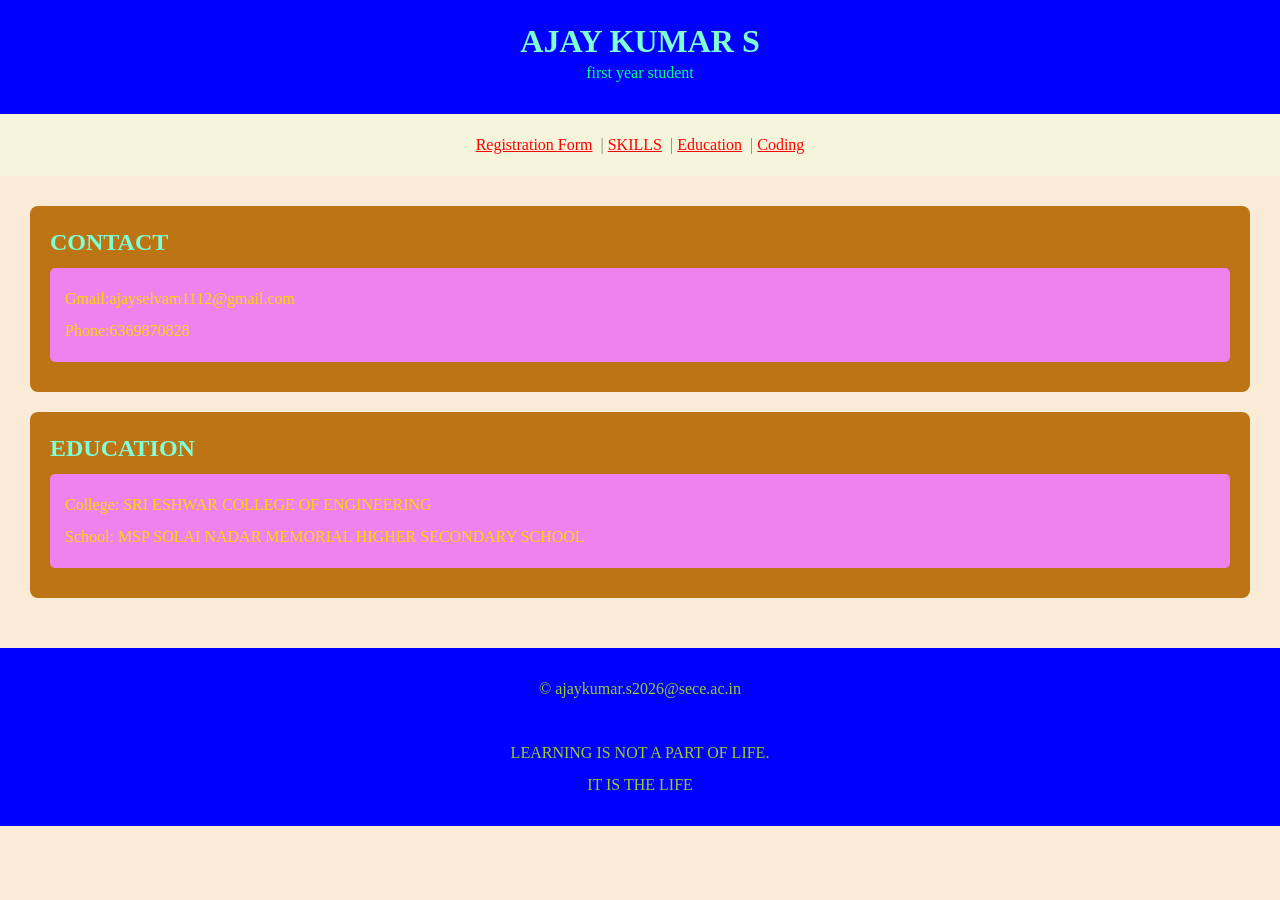
<file: Portfolio/index.html>
<!DOCTYPE html>
<html lang="en">
<head>
    <meta charset="UTF-8">
    <meta name="viewport" content="width=device-width, initial-scale=1.0">
    <title>IndexPage
    </title>
     <link rel="stylesheet" href="style.css">
</head>
<body>
    <header>
        <h1>AJAY KUMAR S</h1>
        <p> first year student</p>
    </header>
    <nav>
        <a href="home.html">Registration Form</a>&nbsp; |
        <a href="skills.html">SKILLS</a>&nbsp; |
        <a href="education.html">Education</a>&nbsp; |
        <a href="codingprofile.html">Coding</a>
    </nav>
    <main>
    <section>
         <h1>CONTACT</h1>
        <article>
           
            <p>Gmail:ajayselvam1112@gmail.com</p>
            <p>Phone:6369870828</p>
        </article>
    </section>
    <section>
        <H1>EDUCATION</H1>
        <article>
            
            <p>College: SRI ESHWAR COLLEGE OF ENGINEERING</p>
            <p>School: MSP SOLAI NADAR MEMORIAL HIGHER SECONDARY SCHOOL</p>
        </article>
    </section>
    </main>
    <footer>
        <p>&copy; ajaykumar.s2026@sece.ac.in</p>&nbsp; 
        <p>LEARNING IS NOT A PART OF LIFE.<br>IT IS THE LIFE</p>
    </footer>
    
</body>
</html>
</file>
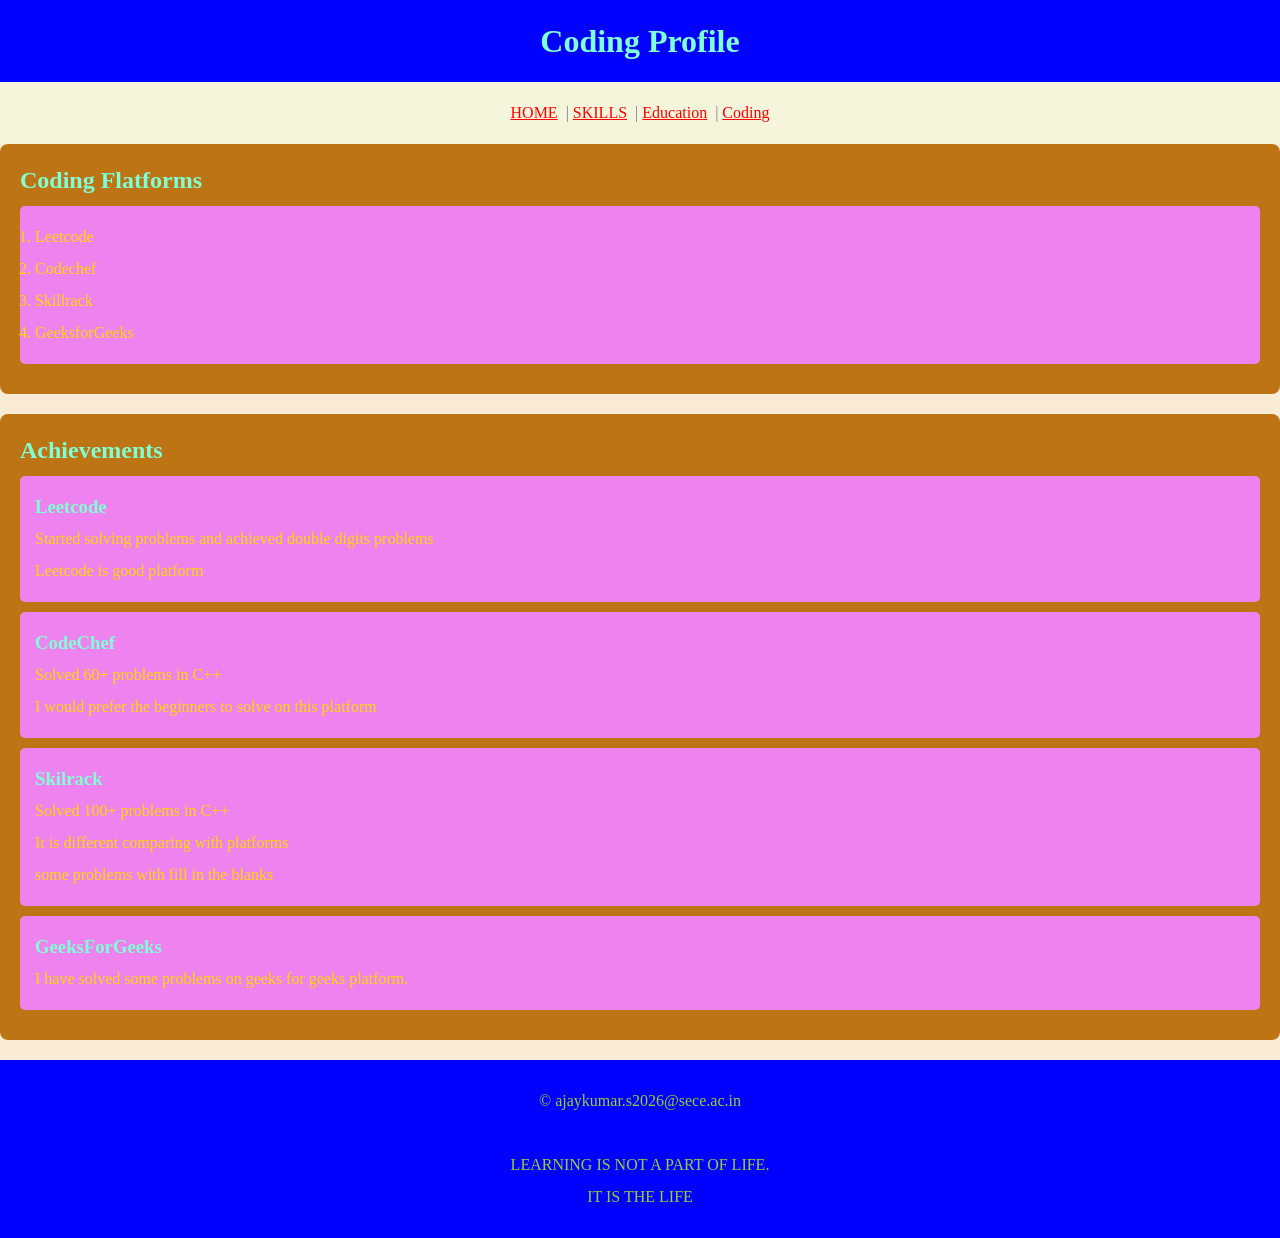
<file: Portfolio/codingprofile.html>
<!DOCTYPE html>
<html lang="en">
<head>
    <meta charset="UTF-8">
    <meta name="viewport" content="width=device-width, initial-scale=1.0">
    <title>Coding</title>
      <header>
        <h1>Coding Profile</h1>
    </header>
        <nav>
       <a href="index.html">HOME</a>&nbsp; |
        <a href="skills.html">SKILLS</a>&nbsp; |
        <a href="education.html">Education</a>&nbsp; |
        <a href="codingprofile.html">Coding</a>
    </nav>
     <link rel="stylesheet" href="style.css">
    
</head>
<body>
    <section>
        <h1>Coding Flatforms</h1>
        <article>
            <ol>
                <li>Leetcode</li>
                <li>Codechef</li>
                <li>Skillrack</li>
                <li>GeeksforGeeks</li>
            </ol>
        </article>
    </section>
    <section>
        <h1>Achievements</h1>
            
            
                
                <article>
                        <h1>Leetcode</h1>
                         <p>Started solving problems and achieved double digits problems</p>
                        <p>Leetcode is good platform</p>
                </article>

                    
                    <article>
                        <h1>CodeChef</h1>
                        <p>Solved 60+ problems in C++</p>
                        <p>I would prefer the beginners to solve on this platform</p>
                    </article>
                   
                    <article>
                         <h1>Skilrack</h1>
                        <p>Solved 100+ problems in C++</p>
                        <p>It is different comparing with platforms</p>
                        <p>some problems with fill in the blanks</p>
                    </article>
                   
                    <article>
                        <h1>GeeksForGeeks</h1>
                        <p>I have solved some problems on geeks for geeks platform.</p>
                    </article>
                
            

    </section>
    
</body>
<footer>
        <p>&copy; ajaykumar.s2026@sece.ac.in</p>&nbsp; 
        <p>LEARNING IS NOT A PART OF LIFE.<br>IT IS THE LIFE</p>
    </footer>
</html>
</file>
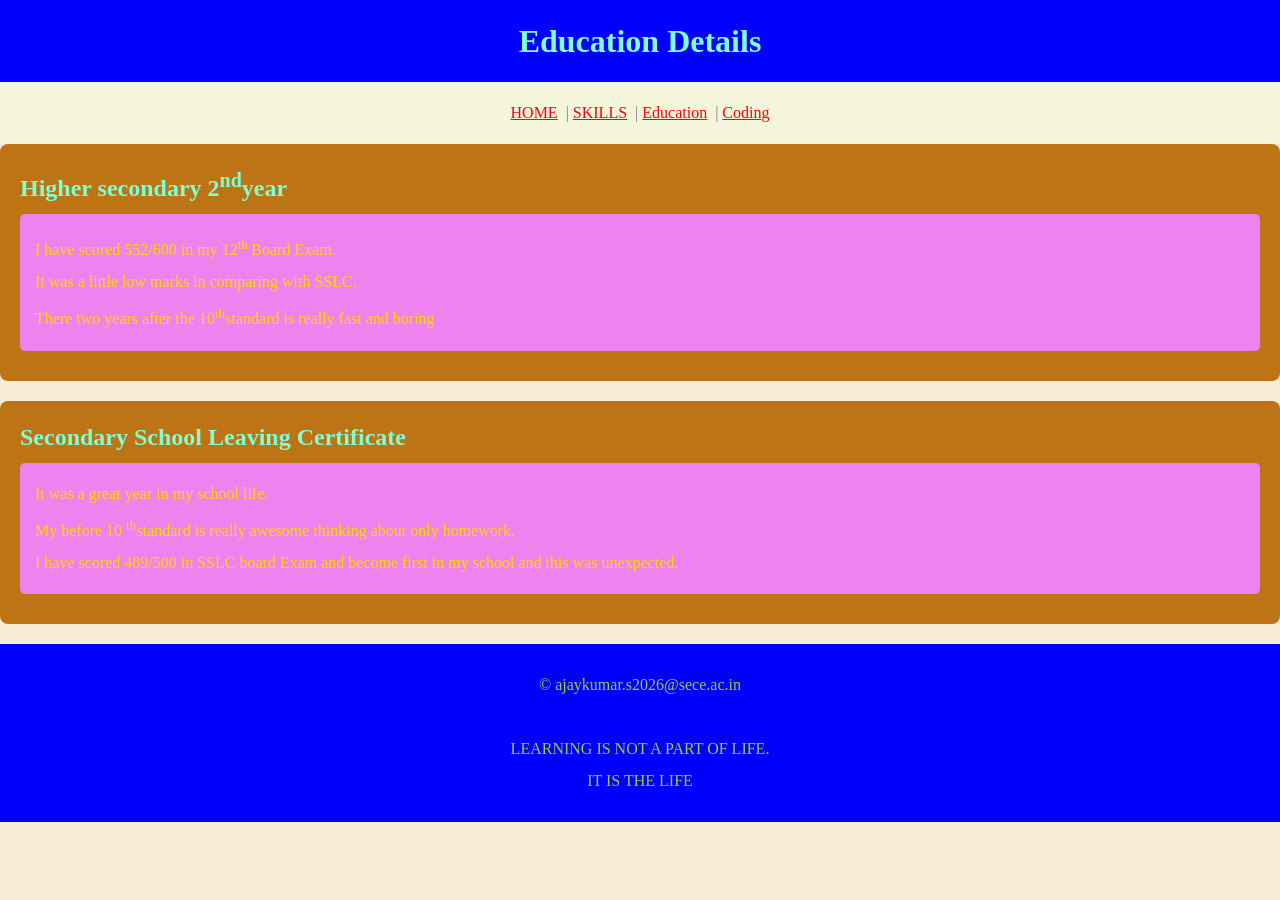
<file: Portfolio/education.html>
<!DOCTYPE html>
<html lang="en">
<head>
    <meta charset="UTF-8">
    <meta name="viewport" content="width=device-width, initial-scale=1.0">
    <title>Education</title>
    <header>
        <h1>Education Details</h1>
    </header>
    <link rel="stylesheet" href="style.css">
      <nav>
       <a href="index.html">HOME</a>&nbsp; |
        <a href="skills.html">SKILLS</a>&nbsp; |
        <a href="education.html">Education</a>&nbsp; |
        <a href="codingprofile.html">Coding</a>
    </nav>
</head>
<body>
    <section>
        <h1>Higher secondary 2<sup>nd</sup>year</h1>
        <article>
            <p>I have scored 552/600 in my 12<sup>th </sup>Board Exam.<br>It was a little low marks in comparing with SSLC.<br>There two years after the 10<sup>th</sup>standard is really fast and boring</p>

        </article>
        
    </section>
    <section>
        <h1>Secondary School Leaving Certificate</h1>
        <article>
            <p>It was a great year in my school life.<br>My before 10 <sup>th</sup>standard is really awesome thinking about only homework.</p>
            <p>I have scored 489/500 in SSLC board Exam and become first in my school and this was unexpected.</p>
        </article>
    </section>
    
    
</body>
<footer>
        <p>&copy; ajaykumar.s2026@sece.ac.in</p>&nbsp; 
        <p>LEARNING IS NOT A PART OF LIFE.<br>IT IS THE LIFE</p>
    </footer>
</html>
</file>
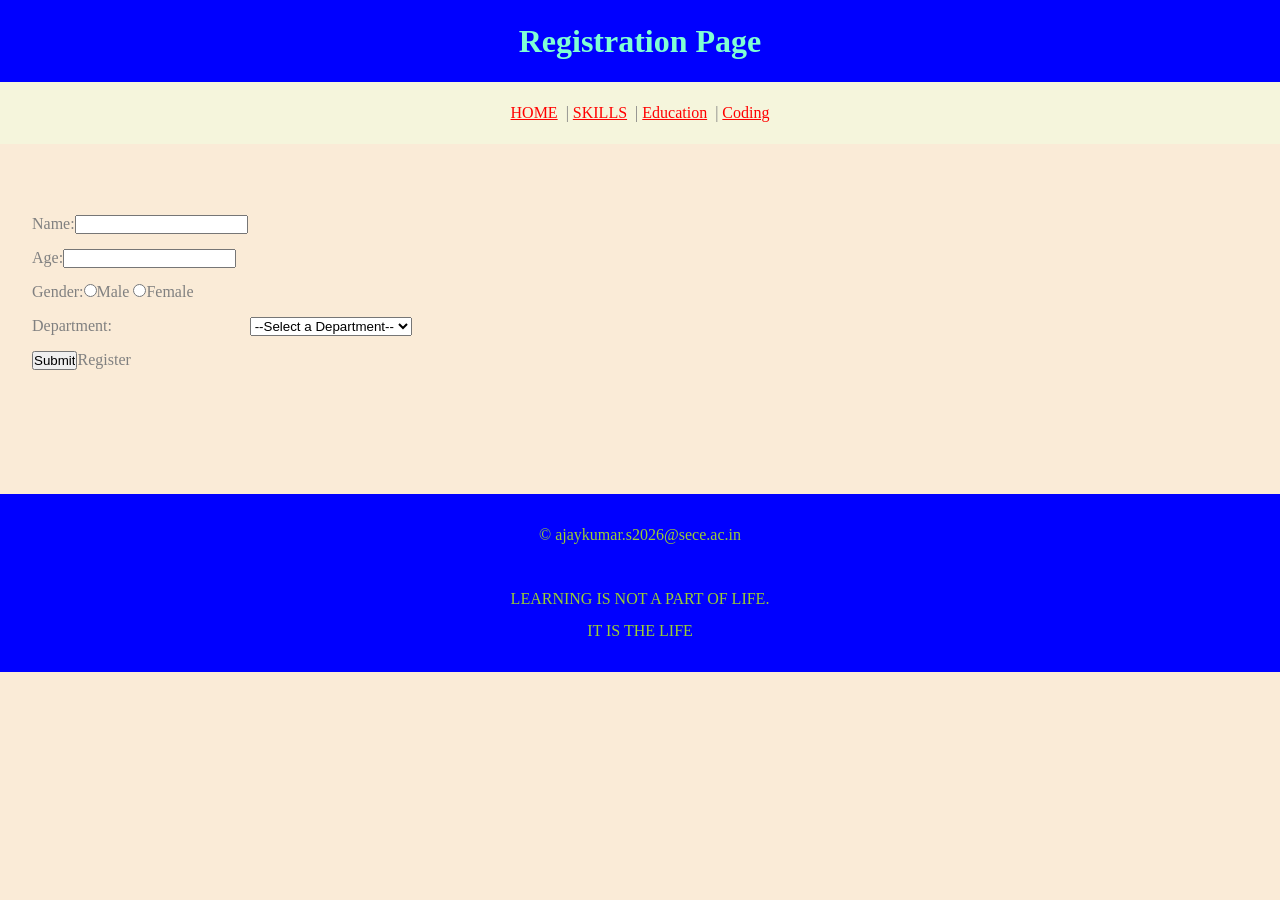
<file: Portfolio/home.html>
<!DOCTYPE html>
<html lang="en">
<head>
    <meta charset="UTF-8">
    <meta name="viewport" content="width=device-width, initial-scale=1.0">
    <title>Home</title>
    <link rel="stylesheet" href="style.css">
</head>
<body>
    <header>
        <h1>Registration Page</h1>
        <p></p>
    </header>
        <nav>
        <a href="index.html">HOME</a>&nbsp; |
        <a href="skills.html">SKILLS</a>&nbsp; |
        <a href="education.html">Education</a>&nbsp; |
        <a href="codingprofile.html">Coding</a>
    </nav>
    <main>
        <form>
        <table>
            <tr><td>Name:<input type="text" required></td></tr>
               <tr> <td>Age:<input type="text" required></td></tr>
                <br>
               <tr> <td>Gender:<input type="radio">Male
                <input type="radio" name="female">Female</td>
            </tr>
                 
            
           <tr> 
            <td>
            <label>Department:</label></td>
              
             <td><select name="department" id="dept-select">
    <option value="">--Select a Department--</option>
    <option value="cse">CSE</option>
    <option value="aiml">AIML</option>
    <option value="aids">AIDS</option>
</select></td></tr>
<tr>
   <td> <input type="submit">Register</td>
    
</tr>

            
        </table>
        </form>
    </main>
    </body>
    <footer>
        <p>&copy; ajaykumar.s2026@sece.ac.in</p>&nbsp; 
        <p style="text-decoration:solid">LEARNING IS NOT A PART OF LIFE.<br>IT IS THE LIFE</p>
    </footer>

</html>
</file>
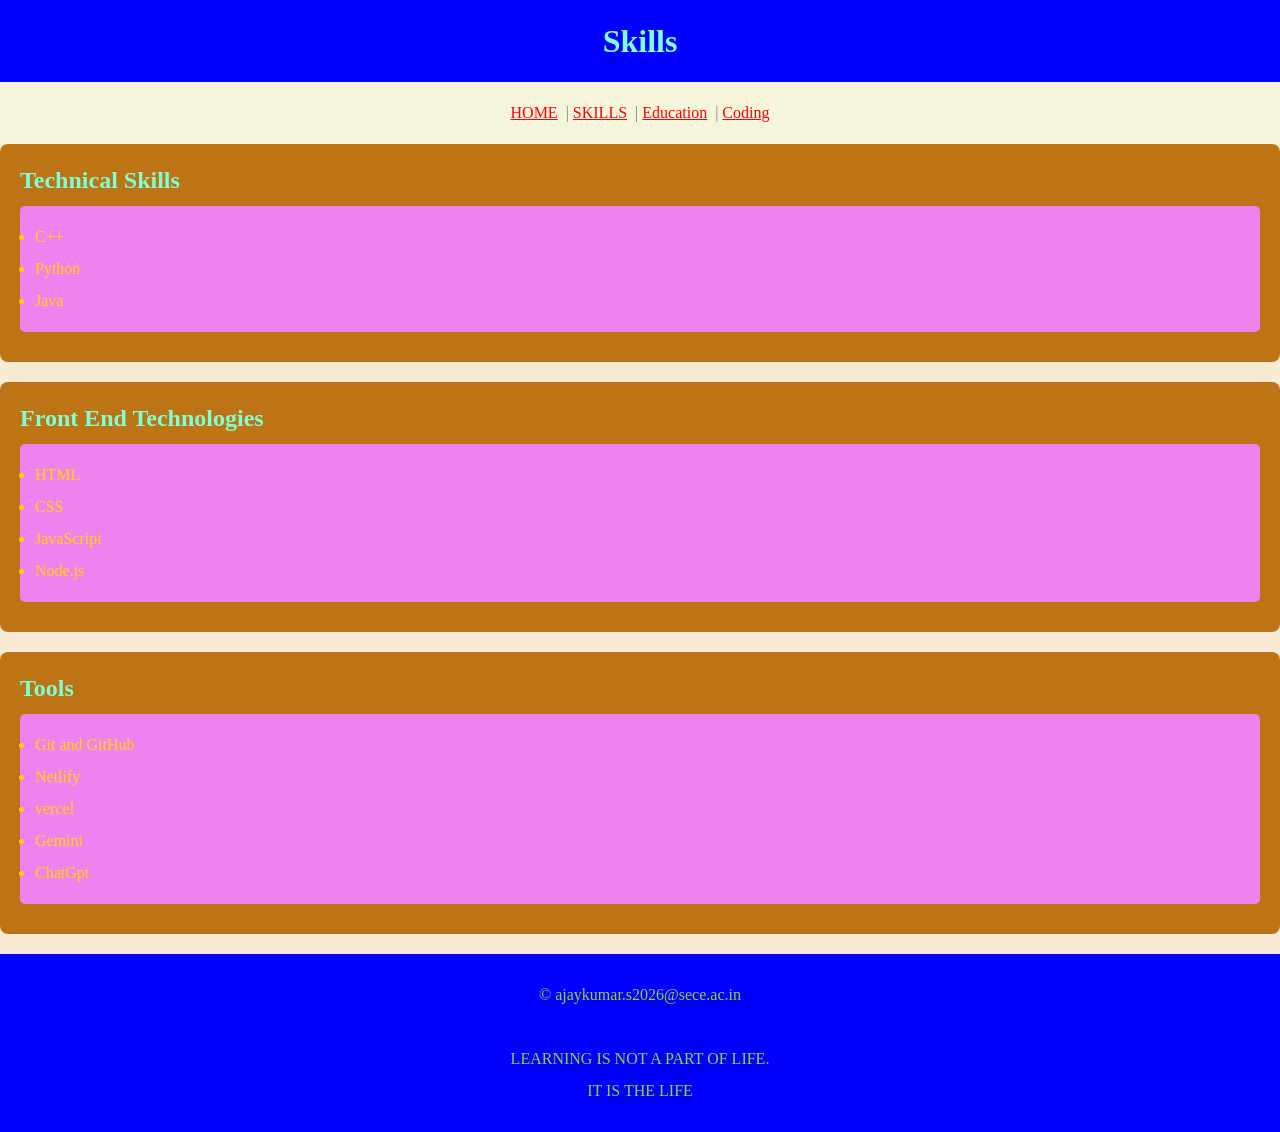
<file: Portfolio/skills.html>
<!DOCTYPE html>
<html lang="en">
<head>
    <meta charset="UTF-8">
    <meta name="viewport" content="width=device-width, initial-scale=1.0">
    <title>Education</title>
    <header>
        <h1>Skills</h1>
    </header>
    <link rel="stylesheet" href="style.css">
      <nav>
        <a href="index.html">HOME</a>&nbsp; |
        <a href="skills.html">SKILLS</a>&nbsp; |
        <a href="education.html">Education</a>&nbsp; |
        <a href="codingprofile.html">Coding</a>
    </nav>
</head>
<body>
    <section>
        <h1>Technical Skills </h1>
        <article>
            <ul>
                <li>
                    C++
                </li>
                <li>Python</li>
                <li>Java</li>
            </ul>
        </article>
        
    </section>
    <section>
        <h1>Front End Technologies</h1>
        <article>
           <ul>
            <li>HTML</li>
            <li>CSS</li>
            <li>JavaScript</li>
            <li>Node.js</li>
           </ul>
        </article>
    </section>
    <section>
        <h1>
            Tools
        </h1>
        <article>
            <ul>
                <li>Git and GitHub</li>
                <li>Netlify</li>
                <li>vercel</li>
                <li>Gemini</li>
                <li>ChatGpt</li>
            </ul>
        </article>
    </section>
    
    
</body>
<footer>
        <p>&copy; ajaykumar.s2026@sece.ac.in</p>&nbsp;
        <p>LEARNING IS NOT A PART OF LIFE.<br>IT IS THE LIFE</p>
    </footer>
</html>
</file>
<file: Portfolio/style.css>
*{
    margin:0px;
    padding:0px;
    box-sizing:border-box;
}
body{
    line-height:2pc;
    font-family:'Times New Roman', Times, serif;
    color:grey;
    background-color:antiquewhite;

}
header{
    background-color:blue;
    padding:25px;
    text-align:center;
    color:springgreen;


}
nav{
    background-color:beige;
    padding:15px;
    text-align:center; 
}

main {
    padding: 30px;
    min-height: 350px;
}

section {
    background-color:rgb(189, 116, 20);
    padding: 20px;
    margin-bottom: 20px;
    border-radius: 8px;
}

article {
    background-color: violet;
    padding: 15px;
    COLOR:gold;
    margin: 10px 0;
    border-radius: 5px;
}
h1{
    color:aquamarine;
}
nav a{
    color:red;
}
nav a:hover{
    background-color:white;
    color:greenyellow;
}
footer{
    background-color:blue;
    padding:25px;
    color:yellowgreen;
    text-align:center;
}
</file>
